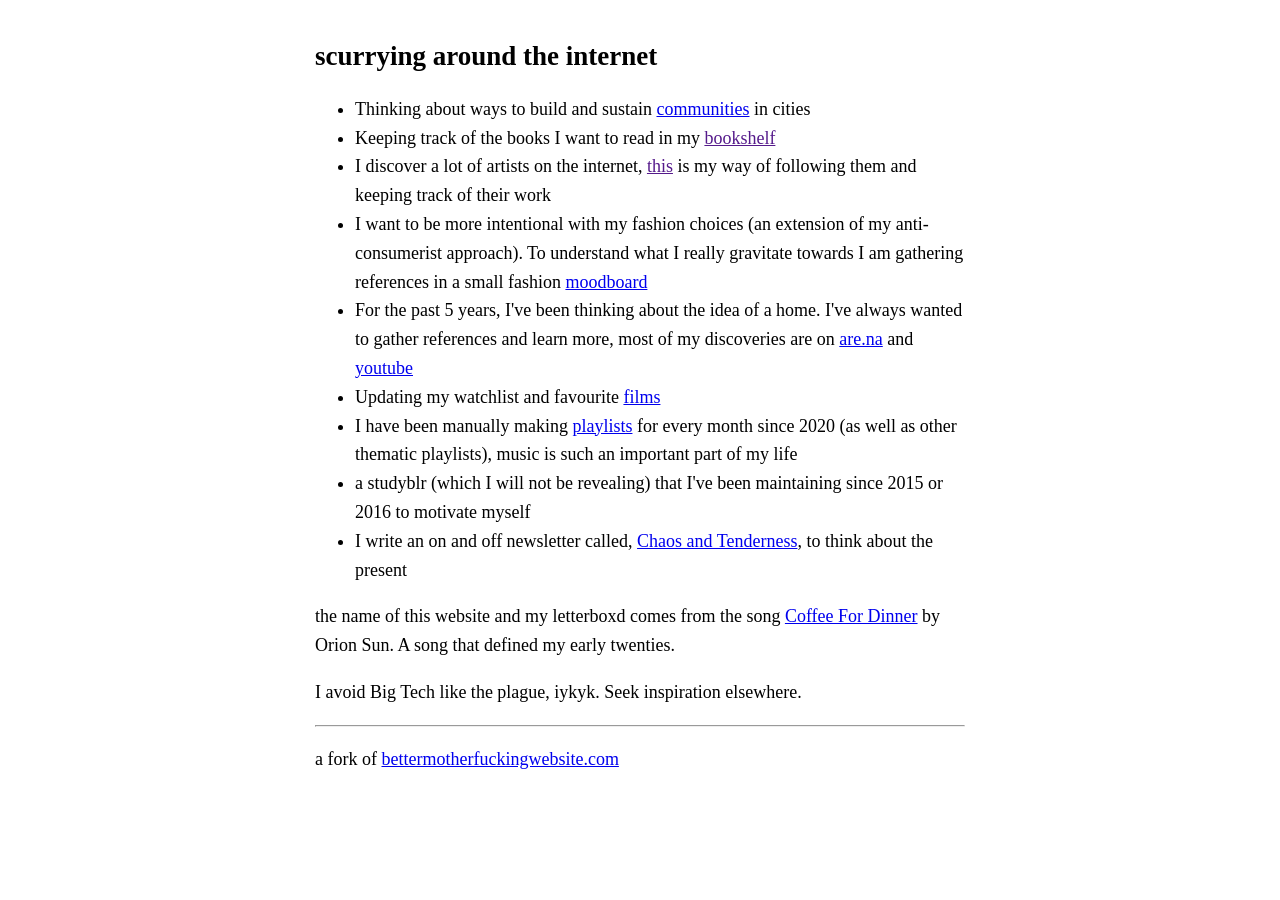
<file: index.html>
<!DOCTYPE html>
<html>

<head>
  <meta charset="utf-8">
  <meta name="viewport" content="width=device-width, initial-scale=1.0">
  <link rel="stylesheet" href="style.css" />
  <title>J logs</title>
</head>

<body>

  <h2>scurrying around the internet</h2>

  <ul>
    <li>Thinking about ways to build and sustain <a href ="https://youtube.com/playlist?list=PLYlovKQmo-6IMMwMsb7adeZuhyYTuF4am&si=xVZMncEj7XsvAbdF">communities</a> in cities</li>
    <li>Keeping track of the books I want to read in my <a href ="">bookshelf</a></li>
    <li>I discover a lot of artists on the internet, <a href ="">this</a> is my way of following them and keeping track of their work</li>
    <li>I want to be more intentional with my fashion choices (an extension of my anti-consumerist approach). To understand what I really gravitate towards I am gathering references in a small fashion <a href ="https://www.are.na/jyo-za/fashion-fwxwgzgfdbe">moodboard</a></li>
    <li>For the past 5 years, I've been thinking about the idea of a home. I've always wanted to gather references and learn more, most of my discoveries are on <a href ="https://www.are.na/jyo-za/my-house-mine-all-mine">are.na</a> and <a href ="https://youtube.com/playlist?list=PLYlovKQmo-6L393qCglFvEA7UpqStcV3D&si=gf21VKUKPHIPW0pk">youtube</a></li>
    <li>Updating my watchlist and favourite <a href="https://letterboxd.com/coffeefordinner/">films</a> </li>
    <li>I have been manually making <a href="https://open.spotify.com/user/zlzqv4bsh5ws7zs4u9me7mdmd">playlists</a> for every month since 2020 (as well as other thematic playlists), music is such an important part of my life</li>
    <li>a studyblr (which I will not be revealing) that I've been maintaining since 2015 or 2016 to motivate myself</li>
    <li>I write an on and off newsletter called, <a href=" https://jyoza.substack.com/">Chaos and Tenderness</a>, to think about the present</li>
  </ul>

    <p>the name of this website and my letterboxd comes from the song <a href="https://www.youtube.com/watch?v=yAuqzo_V53c">Coffee For Dinner</a> by Orion Sun. A song that defined my early twenties.</p>
    <p>I avoid Big Tech like the plague, iykyk. Seek inspiration elsewhere.</p>

    <hr>
    <p> a fork of <a href ="http://bettermotherfuckingwebsite.com/">bettermotherfuckingwebsite.com</a></p>
</body>
</file>
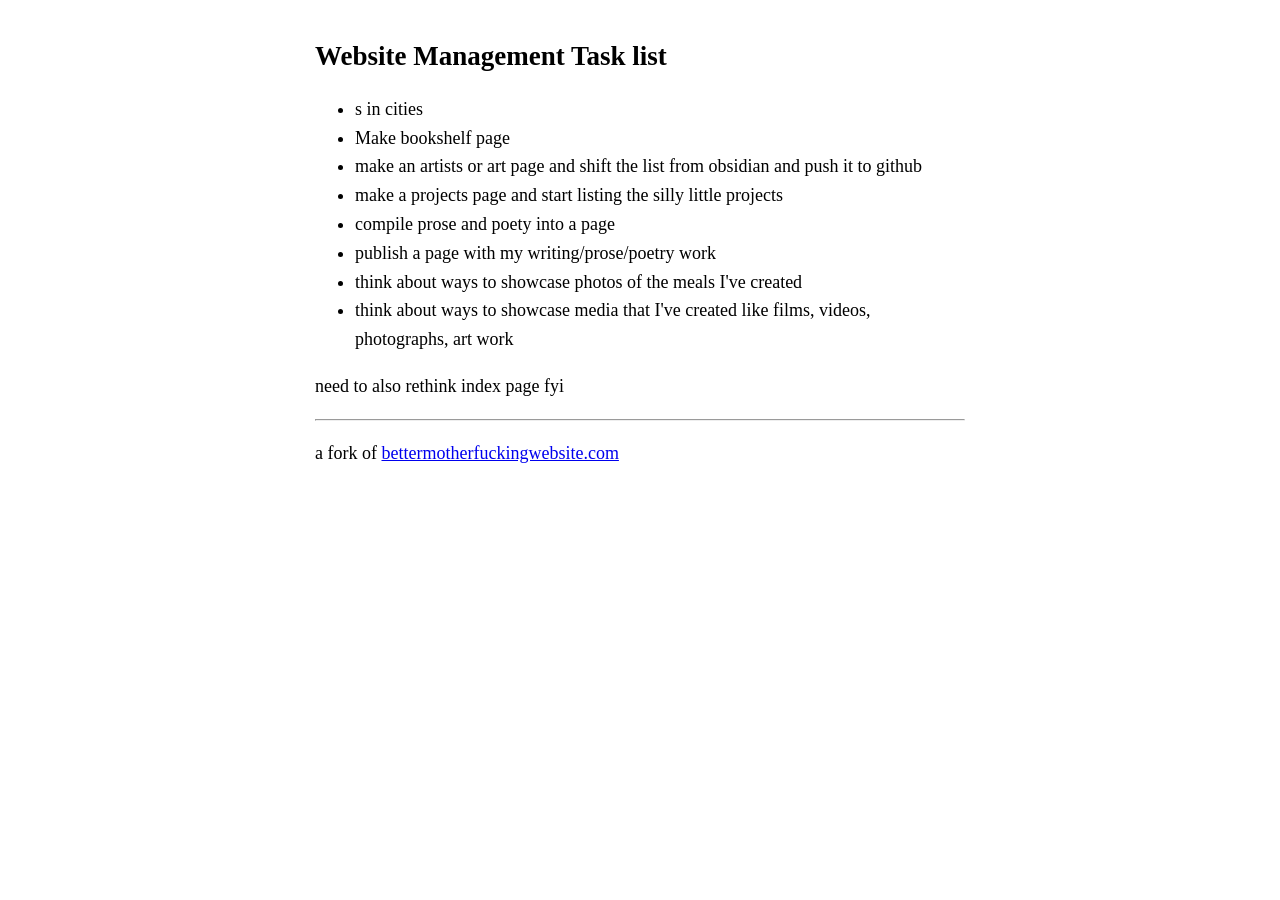
<file: websitemanagement.html>
<!DOCTYPE html>
<html>

<head>
  <meta charset="utf-8">
  <meta name="viewport" content="width=device-width, initial-scale=1.0">
  <link rel="stylesheet" href="style.css" />
  <title>J logs</title>
</head>

<body>

  <h2>Website Management Task list</h2>

  <ul>
    <li>s</a> in cities</li>
    <li>Make bookshelf page</li>
    <li>make an artists or art page and shift the list from obsidian and push it to github</li>
    <li>make a projects page and start listing the silly little projects</li>
    <li>compile prose and poety into a page</li>
    <li>publish a page with my writing/prose/poetry work</li>
    <li>think about ways to showcase photos of the meals I've created</li>
    <li>think about ways to showcase media that I've created like films, videos, photographs, art work</li>
  
  </ul>


    <p>need to also rethink index page fyi</p>

    <hr>
    <p> a fork of <a href ="http://bettermotherfuckingwebsite.com/">bettermotherfuckingwebsite.com</a></p>
</body>
</file>
<file: style.css>
body {
  margin: 40px auto;
  max-width: 650px;
  line-height: 1.6;
  font-size: 18px;
  background-color: #FFFFFF;
}

h1, h2, h3
{
  line-height: 1.2;
  color: #000000
}

@media (max-width: 600px) {
  body {
    margin: 20px auto;
    font-size: 16px;
    padding: 0 12px;
  }

  h1 {
    font-size: 24px;
  }

  h2 {
    font-size: 20px;
  }

  h3 {
    font-size: 18px;
  }
}
</file>
